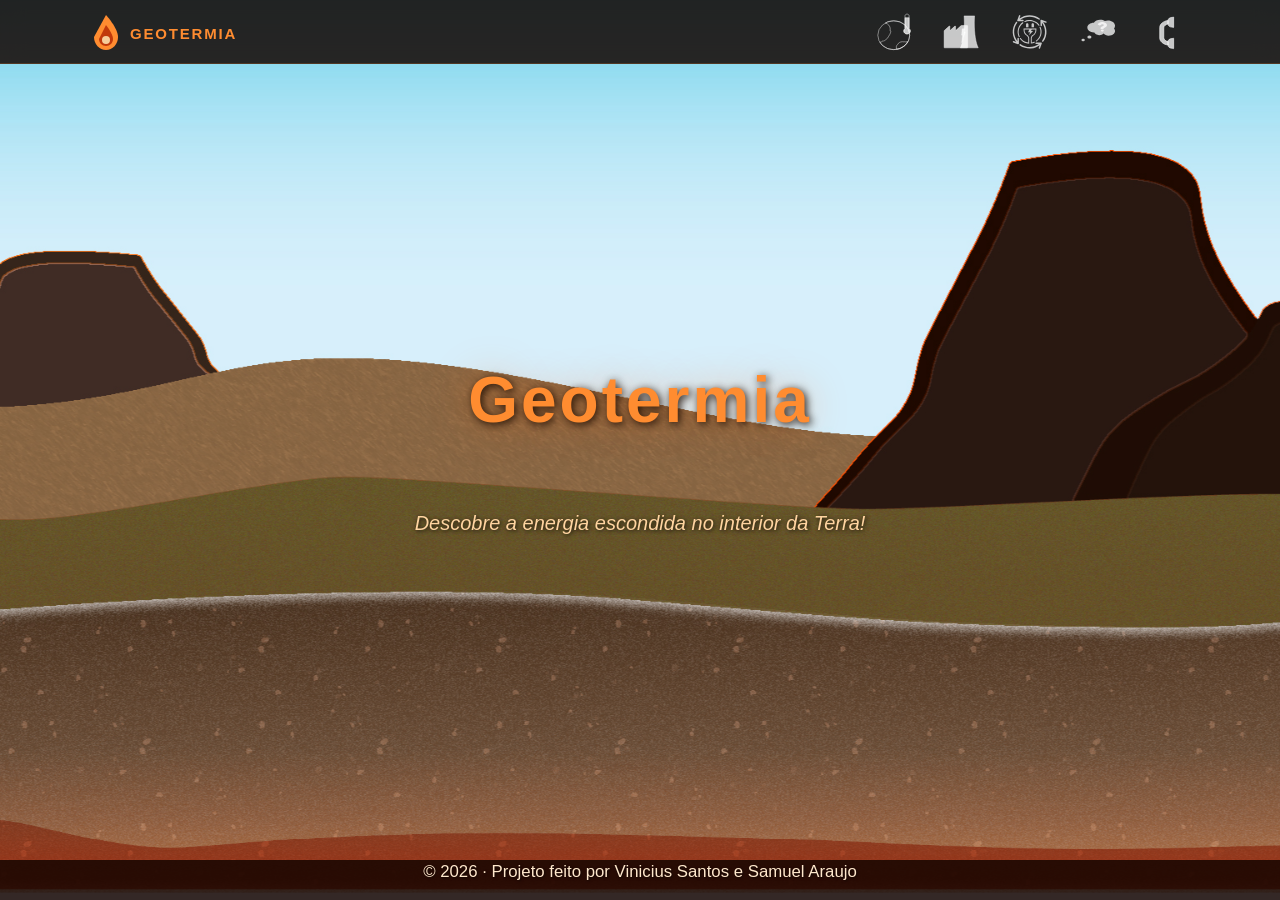
<file: site_geotermia_long_scroll_horizontal_end_v2/index.html>
<!DOCTYPE html>
<html lang="pt">

<head>
    <meta charset="utf-8" />
    <title>Geotermia - Energia da Terra</title>
    <meta name="viewport" content="width=device-width, initial-scale=1.0" />
    <link href="css/estilos.css" rel="stylesheet" />
</head>

<body>

    <nav>
        <div id="menu-container">

            <a id="logo" href="#homeSection" aria-label="Geotermia — início">
                <svg xmlns="http://www.w3.org/2000/svg" viewBox="0 0 168 44" id="logo-svg">
                  <!-- ícone chama geotérmica -->
                  <path fill="#ff8c30" d="M22,5 C22,5 34,18 34,27 C34,34.3 28.6,40 22,40 C15.4,40 10,34.3 10,27 C10,18 22,5 Z"/>
                  <path fill="#c0390b" d="M22,15 C22,15 29,23.5 29,29 C29,32.8 25.9,36 22,36 C18.1,36 15,32.8 15,29 C15,23.5 22,15 Z"/>
                  <circle cx="22" cy="30" r="4" fill="rgba(255,232,180,0.85)"/>
                  <!-- texto -->
                  <text x="46" y="29"
                        font-family="'Segoe UI', Tahoma, Geneva, Verdana, sans-serif"
                        font-weight="700"
                        font-size="15"
                        letter-spacing="1.8"
                        fill="#ff8c30">GEOTERMIA</text>
                </svg>
            </a>

            <button id="hamburger" aria-label="Menu" aria-expanded="false" aria-controls="nav-list">
                <span></span>
                <span></span>
                <span></span>
            </button>

            <ul id="nav-list">

                <!-- Ícone 1: O que é? -->
                <li><a href="#oQueESection" class="nav-item">
                    <div class="icon-container" aria-hidden="true">
                        <svg xmlns="http://www.w3.org/2000/svg" viewBox="182 258 138 148" class="icon-svg">
                          <g opacity=".99">
                            <ellipse fill="none" stroke="currentColor" stroke-miterlimit="10" stroke-width="2.25" cx="250.03" cy="343.94" rx="58.94" ry="53.27"/>
                            <path fill="none" stroke="currentColor" stroke-miterlimit="10" stroke-width="2.25" d="M250.03,290.67c-11.41,0-22.05,2.94-31.08,8.01,10.47,2.84,18.16,11.64,18.16,22h0c0,2.14-.34,4.21-.96,6.17.66-.07,1.24,0,1.7.27,3.14,1.84,0,11.29-7,21.38-2.26,5.26-6.05,9.59-10.75,12.31-4.05,3.51-7.56,5.2-9.37,4.15-.14-.08-.26-.2-.37-.32-2.98,2.97-7.16,4.91-11.83,5.19,10.07,16.32,29.35,27.37,51.5,27.37,32.55,0,58.94-23.85,58.94-53.27s-26.39-53.27-58.94-53.27Z"/>
                            <path fill="none" stroke="currentColor" stroke-miterlimit="10" stroke-width="2.25" d="M302.59,368.03c-.59-.02-1.18-.04-1.78-.04-2.48,0-4.84.21-7.04.57-.84-.36-1.75-.57-2.7-.57-1.01,0-1.97.23-2.85.63-1.77-.41-3.65-.63-5.62-.63-8.44,0-15.49,4.05-17.42,9.5-.51.35-1,.73-1.46,1.14-4.64,4.19-5.32,10.92-2.55,17.61,18.13-3.14,33.3-13.78,41.42-28.21Z"/>
                          </g>
                          <path fill="none" stroke="currentColor" stroke-miterlimit="10" stroke-width="2.25" d="M306.88,319.93v-47.31c0-3.79-3.43-6.89-7.62-6.89s-7.62,3.1-7.62,6.89v47.31c-2.71,2-4.44,5.04-4.44,8.44,0,6.02,5.4,10.9,12.06,10.9s12.06-4.88,12.06-10.9c0-3.4-1.73-6.44-4.44-8.44Z"/>
                          <path fill="currentColor" stroke="currentColor" stroke-miterlimit="10" stroke-width="2.25" d="M306.88,319.93v-40.88h-15.24v40.88c-2.71,2-4.44,5.04-4.44,8.44,0,6.02,5.4,10.9,12.06,10.9s12.06-4.88,12.06-10.9c0-3.4-1.73-6.44-4.44-8.44Z"/>
                        </svg>
                    </div>
                    <span class="textoTooltip">O que é?</span>
                </a></li>

                <!-- Ícone 2: Como Funciona? -->
                <li><a href="#comoFuncionaSection" class="nav-item">
                    <div class="icon-container" aria-hidden="true">
                        <svg xmlns="http://www.w3.org/2000/svg" viewBox="208 278 120 122" class="icon-svg">
                          <path fill="currentColor" stroke="currentColor" stroke-miterlimit="10" stroke-width="1.66" d="M305.5,311.68c0-7.53.26-14.83.73-21.78h-31.69c.47,6.95.73,14.25.73,21.78,0,32.97-4.85,61.52-11.92,75.61v.03h54.1c-7.09-14.08-11.94-42.65-11.94-75.65Z"/>
                          <path fill="currentColor" stroke="currentColor" stroke-miterlimit="10" stroke-width="1.66" d="M265.39,319.5l-15.1,13.64c-.77.69-1.96.12-1.96-.93v-10.31c0-1.06-1.19-1.62-1.96-.93l-13.47,12.17c-.77.69-1.96.12-1.96-.93v-10.31c0-1.06-1.19-1.62-1.96-.93l-15.02,13.57c-.26.23-.41.57-.41.93v50.62c0,.68.53,1.23,1.18,1.23h69.29c.65,0,1.18-.55,1.18-1.23v-65.66c0-.68-.53-1.23-1.18-1.23h-17.87c-.28,0-.56.11-.77.3Z"/>
                          <polygon fill="currentColor" stroke="currentColor" stroke-miterlimit="10" stroke-width="1.66" points="277.99 339.05 273.24 339.05 276.35 329.43 268.68 329.43 267.04 348.66 269.5 348.66 267.57 371.37 277.99 339.05"/>
                        </svg>
                    </div>
                    <span class="textoTooltip">Como Funciona?</span>
                </a></li>

                <!-- Ícone 3: Utilização -->
                <li><a href="#vantagensSection" class="nav-item">
                    <div class="icon-container" aria-hidden="true">
                        <svg xmlns="http://www.w3.org/2000/svg" viewBox="190 250 195 190" class="icon-svg">
                          <g>
                            <path fill="currentColor" d="M255.85,291.26c.56-.62.9-1.43.9-2.32,0-1.93-1.58-3.5-3.54-3.5l-13.54-.02c26.31-20,63.44-20.65,90.53-.89,1.49,1.08,3.55.85,4.75-.48.07-.08.14-.16.21-.25,1.16-1.55.83-3.74-.74-4.89-29.41-21.45-69.63-20.93-98.38.45l4.47-11.93c.68-1.81-.26-3.82-2.1-4.49-1.84-.67-3.87.26-4.55,2.07l-8.49,22.67c-.4,1.07-.25,2.27.41,3.21.66.94,1.75,1.5,2.9,1.5l24.51.04c1.05,0,2-.45,2.65-1.17Z"/>
                            <path fill="currentColor" d="M317.21,396.72c-1.96,0-3.55,1.56-3.55,3.49,0,1.93,1.58,3.5,3.54,3.5l13.24.02c-25.89,19-61.92,19.69-88.63.82-1.59-1.12-3.81-.76-4.95.81-1.14,1.57-.77,3.75.82,4.88,7.79,5.5,16.4,9.58,25.61,12.12,8.96,2.47,18.22,3.43,27.54,2.84,9.32-.59,18.39-2.71,26.96-6.3,5.95-2.49,11.54-5.65,16.7-9.42l-4.59,12.24c-.68,1.81.26,3.82,2.1,4.49,1.41.51,2.93.09,3.88-.95.29-.32.52-.69.68-1.11l8.49-22.67c.4-1.07.25-2.27-.41-3.21-.66-.94-1.75-1.5-2.9-1.5l-24.51-.04Z"/>
                            <path fill="currentColor" d="M232.59,403.25c.58-.64.9-1.47.9-2.35l-.18-24.17c-.01-1.93-1.61-3.48-3.57-3.47-1.96.01-3.53,1.59-3.52,3.52l.1,13.16c-20.7-25.96-21.56-62.68-1.36-89.68,1.16-1.55.83-3.74-.75-4.89-1.58-1.15-3.8-.81-4.96.74-5.76,7.7-10.05,16.25-12.75,25.42-2.62,8.91-3.67,18.14-3.12,27.44.55,9.3,2.69,18.34,6.36,26.89,2.76,6.44,6.34,12.46,10.66,17.97l-12.33-4.37c-1.84-.65-3.87.29-4.53,2.11-.66,1.82.29,3.82,2.14,4.47l23.07,8.18c1.09.39,2.3.22,3.25-.44.22-.15.42-.33.6-.53Z"/>
                            <path fill="currentColor" d="M366.43,293.61l-23.07-8.18c-1.09-.39-2.3-.22-3.25.44-.95.66-1.5,1.73-1.5,2.88l.18,24.17c.01,1.93,1.61,3.48,3.57,3.47,1.96-.01,3.53-1.59,3.52-3.52l-.1-13.06c19.37,25.55,20.05,61.33.89,87.61-1.14,1.57-.78,3.75.81,4.88,1.49,1.05,3.52.81,4.71-.51.08-.09.16-.19.23-.29,5.54-7.6,9.67-16.01,12.26-24.99,2.53-8.74,3.54-17.79,3.01-26.9-.53-9.11-2.57-17.98-6.09-26.38-2.6-6.23-5.97-12.07-10.03-17.44l12.44,4.41c1.4.5,2.91.07,3.85-.96.29-.32.53-.71.69-1.14.66-1.82-.29-3.82-2.14-4.47Z"/>
                          </g>
                          <g>
                            <path fill="currentColor" stroke="currentColor" stroke-miterlimit="10" stroke-width=".26" d="M254.02,301.89c1.12-.81,1.37-2.36.54-3.46-.82-1.1-2.39-1.35-3.51-.54-5.48,3.95-10.18,8.77-13.95,14.33-3.67,5.4-6.38,11.35-8.04,17.67-1.66,6.32-2.22,12.82-1.67,19.3.57,6.67,2.31,13.14,5.17,19.23.03.07.07.14.11.21.64,1.09,2.04,1.55,3.23,1,1.26-.57,1.81-2.05,1.23-3.29-10.62-22.62-3.51-49.72,16.89-64.44Z"/>
                            <path fill="currentColor" stroke="currentColor" stroke-miterlimit="10" stroke-width=".26" d="M259.9,295.59c.65,1.1,2.04,1.55,3.23,1,23.3-10.69,51.01-3.46,65.9,17.2.8,1.12,2.37,1.38,3.51.58s1.4-2.34.59-3.46c-3.99-5.53-8.88-10.27-14.55-14.1-5.51-3.72-11.59-6.46-18.06-8.15-6.48-1.69-13.13-2.27-19.79-1.73-6.84.56-13.48,2.29-19.72,5.16-1.26.58-1.8,2.05-1.22,3.29.03.07.07.14.11.2Z"/>
                            <path fill="currentColor" stroke="currentColor" stroke-miterlimit="10" stroke-width=".26" d="M338.88,320.83c-.57-1.25-2.06-1.81-3.32-1.25-1.27.56-1.83,2.03-1.27,3.28,10.37,22.82,2.88,49.87-17.82,64.33-1.07.75-1.37,2.17-.72,3.26.04.07.08.13.12.19.8,1.12,2.37,1.38,3.5.59,22.65-15.82,30.85-45.43,19.5-70.4Z"/>
                            <path fill="currentColor" stroke="currentColor" stroke-miterlimit="10" stroke-width=".26" d="M268.23,307.91v14.4h11.63v-14.4c0-3.17-2.6-5.73-5.82-5.73s-5.82,2.57-5.82,5.73Z"/>
                            <path fill="currentColor" stroke="currentColor" stroke-miterlimit="10" stroke-width=".26" d="M295.16,307.91v14.4h11.63v-14.4c0-3.17-2.6-5.73-5.82-5.73s-5.82,2.57-5.82,5.73Z"/>
                            <path fill="currentColor" stroke="currentColor" stroke-miterlimit="10" stroke-width=".26" d="M318.55,330.48l-.11-2.06-62.03-.08-.1,2.07c-.06,1.13-.04,2.26-.02,3.36,0,.53.02,1.08.02,1.62,0,11.78,6.09,22.69,15.9,28.46l.84.5c2.36,1.66,4.25,4.27,5.25,7.31.36,1.11.6,2.24.7,3.35v.05s0,21.39,0,21.39c-14.24-1.77-27.63-9.13-36.49-21.1-.82-1.11-2.39-1.35-3.51-.54-1.05.75-1.33,2.16-.69,3.24.04.07.09.15.15.22,3.97,5.36,8.8,9.97,14.37,13.68,5.41,3.61,11.37,6.29,17.71,7.96,4.23,1.11,8.55,1.75,12.89,1.91v-5s0,0,0,0v-21.95l-.02-.25c-.14-1.45-.44-2.89-.9-4.3-1.43-4.38-4.36-8.12-8.02-10.25l-1.07-.62c-7.86-5.14-12.69-14.25-12.69-24.07,0-.57,0-1.14-.02-1.69,0-.34-.01-.67-.01-1l23.64.03-6.17,12.9h9.93l-5.21,15.16,19.28-21.26h-9.85l4.01-6.79,17.85.02c0,.31,0,.63-.01.96,0,.54-.02,1.1-.02,1.66,0,10.22-5.24,19.67-13.67,24.68l-.09.05c-3.63,2.12-6.43,5.74-7.89,10.2-.46,1.41-.76,2.86-.9,4.32l-.02.24v19.35h0v7.34c6.12-.62,12.07-2.18,17.71-4.66,1.27-.56,1.84-2.02,1.27-3.27-.56-1.25-2.05-1.81-3.32-1.26-3.66,1.61-7.44,2.77-11.26,3.51v-20.87c.11-1.13.35-2.26.71-3.37,1.13-3.46,3.25-6.23,5.95-7.8l.12-.07c9.75-5.79,15.8-16.67,15.8-28.4,0-.53,0-1.07.02-1.59.02-1.08.04-2.19-.02-3.31Z"/>
                          </g>
                        </svg>
                    </div>
                    <span class="textoTooltip">Utilização</span>
                </a></li>

                <!-- Ícone 4: Curiosidades (nuvem/balão) -->
                <li><a href="#curiosidadesSection" class="nav-item">
                    <div class="icon-container" aria-hidden="true">
                        <svg xmlns="http://www.w3.org/2000/svg" viewBox="222 296 124 82" class="icon-svg">
                          <ellipse fill="currentColor" stroke="currentColor" stroke-miterlimit="10" stroke-width=".12" cx="237.91" cy="361.92" rx="5.07" ry="3.91"/>
                          <ellipse fill="currentColor" stroke="currentColor" stroke-miterlimit="10" stroke-width=".12" cx="257.35" cy="352.38" rx="6.33" ry="4.88"/>
                          <path fill="currentColor" stroke="currentColor" stroke-miterlimit="10" stroke-width=".12" d="M333.75,326.14c1.9,2.25,3,4.91,3,7.77,0,8.04-8.72,14.56-19.48,14.56-6.81,0-12.8-2.61-16.28-6.56-3.06,2.96-7.85,4.86-13.24,4.86-7.42,0-13.71-3.61-15.9-8.61-.27,0-.55.01-.83.01-11.04,0-19.99-6.69-19.99-14.94s8.95-14.94,19.99-14.94c.07,0,.13,0,.2,0,3.55-5.49,11.08-9.29,19.79-9.29,5.5,0,10.52,1.51,14.37,4,2.85-1.01,6.04-1.58,9.41-1.58,12.13,0,21.96,7.35,21.96,16.41,0,3.02-1.09,5.85-3,8.28Z"/>
                          <ellipse fill="currentColor" cx="297.44" cy="332.54" rx="4.64" ry="3.58"/>
                          <path fill="currentColor" d="M301.72,306.7l-.67-.24s-.07-.02-.11-.03l-.75-.19-.36-.11c-.12-.04-.24-.05-.37-.05h-3.37c-.05,0-.1,0-.16,0-.44.05-2.57.33-.95.29,1.57-.03-.29,0-.79,0-.08,0-.15,0-.22.02l-2.18.42c-.06.01-.12.03-.18.05l-1.85.65s-.05.02-.08.03l-1.33.58s-.09.04-.13.07l-.91.55s-.09.06-.12.09l-1.06.91s-.03.03-.05.04l-1.17.86s-.05.03-.07.05l-.83.73c-.06.05-.11.11-.14.17l-.56.86c-.04.06-.07.13-.09.2l-.07.26c-.08.31.08.62.42.8.02.01.05.03.07.04l.77.5,1.31.78s.05.03.07.04l.55.27s.06.03.08.05l.63.39.76.46s.07.04.1.05l.62.29.31.14c.25.11.56.14.83.06.61-.17,1.05-.56,1.14-.64.01,0,.03-.02.04-.03.31-.24,3.36-2.67,3.61-2.74.27-.07,4.13-.56,5.17-.07,1.03.49,2.02,1.47,1.98,1.71-.04.24.63,1.81-1.21,2.93-.66.4-1.43.77-2.14,1.08-.97.42-1.83.73-2.18.85-.11.04-.22.09-.3.16l-1.76,1.36s-.05.04-.07.06c-.24.24-1.66,1.62-1.58,1.75.08.12-.32,1.38-.42,1.7-.02.05-.03.1-.03.16-.02.38-.08,1.96.27,2.08.2.07.39.16.53.24.17.09.37.14.58.14h7.24c.56-.12.81-.31.93-.47.18-.24.06-.37.25-1,.13-.41.26-.6.31-.66.18-.24.38-.39.5-.49,0,0,1.56-1.37,3.3-2.14,0,0,.02-.01.05-.03.02-.01.05-.02.07-.04l3.6-2.17c.11-.07.2-.15.27-.24.44-.62,2.15-3.1,1.87-3.77-.08-.19.03-1.71.03-1.99,0-.28-.12.68-.11.58,0-.02,0-.05.01-.07l.07-.32c.02-.08.02-.16,0-.24-.01-.07-.04-.12-.04-.14-.49-1.1-.67-1.82-1.24-2.67-.74-1.1-1.69-1.75-2.99-2.64-.85-.58-1.44-.99-2.41-1.38,0,0-.57-.23-3.2-.96,0,0-.05-.02-.08-.03Z"/>
                        </svg>
                    </div>
                    <span class="textoTooltip">Curiosidades</span>
                </a></li>

                <!-- Ícone 5: Contactos (ficha/conector) -->
                <li><a href="#contactosSection" class="nav-item">
                    <div class="icon-container" aria-hidden="true">
                        <svg xmlns="http://www.w3.org/2000/svg" viewBox="258 268 48 82" class="icon-svg">
                          <path fill="currentColor" stroke="currentColor" stroke-miterlimit="10" stroke-width="1.66" d="M269.17,299.82v21.49c0,7.12,7.35,13.11,17.06,14.52v-7.14c-5.08-.99-8.84-4.22-8.84-8.04v-20.11c0-3.82,3.76-7.05,8.84-8.04v-6.8c0-.14,0-.27.02-.41-9.72,1.41-17.07,7.4-17.07,14.52Z"/>
                          <path fill="currentColor" stroke="currentColor" stroke-miterlimit="10" stroke-width="1.66" d="M296.64,321.59c-.55,0-1,.31-1,.69v.19c-.34-.03-.67-.05-1.02-.05-4.6,0-8.37,2.61-8.37,5.79v8.39c0,3.18,3.77,5.79,8.37,5.79.35,0,.69-.02,1.02-.05v.19c0,.38.45.69,1,.69s1-.31,1-.69v-20.24c0-.38-.45-.69-1-.69Z"/>
                          <path fill="currentColor" stroke="currentColor" stroke-miterlimit="10" stroke-width="1.66" d="M296.64,278.19c-.55,0-1,.31-1,.69v.19c-.34-.03-.67-.05-1.02-.05-4.6,0-8.37,2.61-8.37,5.79v8.39c0,3.18,3.77,5.79,8.37,5.79.35,0,.69-.02,1.02-.05v.19c0,.38.45.69,1,.69s1-.31,1-.69v-20.24c0-.38-.45-.69-1-.69Z"/>
                        </svg>
                    </div>
                    <span class="textoTooltip">Contactos</span>
                </a></li>

            </ul>
        </div>
    </nav>

    <main id="horizontal-container">

        <!-- Camada de brilho de calor (acima da lava) -->
        <div id="lava-glow" aria-hidden="true"></div>
        <!-- Camada de lava animada -->
        <div id="lava-layer" aria-hidden="true">
            <img src="images/ilustracoes/lava_Prancheta 1.jpg" alt=""/>
        </div>

        <!-- SECÇÃO 1: Página inicial -->
        <section id="homeSection">
            <div class="conteudo conteudo-centrado">
                <h1>Geotermia</h1>
                <p class="subtitulo">Descobre a energia escondida no interior da Terra!</p>
               
            </div>
        </section>

        <!-- SECÇÃO 2: O que é Geotermia? -->
        <section id="oQueESection">
            <div class="conteudo">
                <div class="secao-texto">
                    <h2>O que é Geotermia?</h2>
                    <p>A geotermia é a energia que vem do calor do interior da Terra. O nosso planeta é como uma bola muito quente por dentro — o núcleo chega a temperaturas semelhantes à superfície do Sol!</p>
                    <p>Essa energia pode ser usada para aquecer casas, gerar eletricidade e muito mais, sem poluir o ambiente.</p>
                </div>
                <div class="secao-ilustracao">
                   
                </div>
            </div>
        </section>

        <!-- SECÇÃO 3: Como Funciona? -->
        <section id="comoFuncionaSection">
            <div class="conteudo">
                <div class="secao-texto">
                    <h2>Como Funciona?</h2>
                    <p>A água da chuva infiltra-se no solo e desce até às rochas quentes no interior da Terra. Aí aquece e sobe de volta à superfície em forma de vapor ou água quente.</p>
                    <p>Esse vapor faz girar turbinas que produzem eletricidade — tal como o vento faz girar os moinhos!</p>
                </div>
                <div class="secao-ilustracao">
                  
                </div>
            </div>
        </section>

        <!-- SECÇÃO 4: Utilização no Dia a Dia -->
        <section id="vantagensSection">
            <div class="conteudo">
                <div class="secao-texto">
                    <h2>Utilização no Dia a Dia</h2>
                    <p>A energia geotérmica pode aquecer e arrefecer casas através de <strong>bombas de calor</strong> e <strong>piso radiante</strong> — sistemas que aproveitam a temperatura estável do subsolo para manter o conforto durante todo o ano.</p>
                    <p>Também é usada para aquecer água sanitária, alimentar eletrodomésticos e, em regiões vulcânicas como os <strong>Açores</strong>, gerar a eletricidade que alimenta todos os aparelhos da casa!</p>
                </div>
                <div class="secao-ilustracao">
                </div>
            </div>
        </section>

        <!-- SECÇÃO 5: Curiosidades -->
        <section id="curiosidadesSection">
            <div class="curiosidades-overlay">
                <h2 class="curiosidades-titulo">Curiosidades</h2>

                <!-- PIN 1 — Ala esquerda -->
                <button class="curiosidade-pin" data-target="popup-c1" style="left:21%;top:40%">1</button>
                <div class="curiosidade-popup" id="popup-c1">
                    <button class="popup-fechar" aria-label="Fechar">×</button>
                    <span class="popup-emoji">🌋</span>
                    <strong>Islândia</strong>
                    A Islândia aquece mais de <strong>90%</strong> das suas casas com energia geotérmica. Com mais de 200 vulcões activos, é o país que mais aproveita este recurso natural!
                </div>

                <!-- PIN 2 — Ala direita -->
                <button class="curiosidade-pin" data-target="popup-c2" style="left:77%;top:40%">2</button>
                <div class="curiosidade-popup" id="popup-c2">
                    <button class="popup-fechar" aria-label="Fechar">×</button>
                    <span class="popup-emoji">🇵🇹</span>
                    <strong>Portugal — Açores</strong>
                    Os Açores já produzem cerca de <strong>40%</strong> da sua eletricidade a partir de energia geotérmica — uma das percentagens mais altas da Europa!
                </div>

                <!-- PIN 3 — Abaixo do relógio -->
                <button class="curiosidade-pin" data-target="popup-c3" style="left:50%;top:16%">3</button>
                <div class="curiosidade-popup" id="popup-c3">
                    <button class="popup-fechar" aria-label="Fechar">×</button>
                    <span class="popup-emoji">🌡️</span>
                    <strong>Calor da Terra</strong>
                    A temperatura sobe <strong>~30 °C</strong> por cada quilómetro de profundidade. A 10 km de profundidade, as rochas chegam a <strong>300 °C</strong>!
                </div>

                <!-- PIN 4 — Entrada -->
                <button class="curiosidade-pin" data-target="popup-c4" style="left:50%;top:53%">4</button>
                <div class="curiosidade-popup" id="popup-c4">
                    <button class="popup-fechar" aria-label="Fechar">×</button>
                    <span class="popup-emoji">♻️</span>
                    <strong>Energia Limpa</strong>
                    A geotermia funciona <strong>24 h/dia, 7 dias/semana</strong>, sem depender do sol ou do vento — e não emite CO₂ durante o funcionamento!
                </div>
            </div>
        </section>

        <!-- SECÇÃO 6: Contactos -->
        <section id="contactosSection">
            <div class="contactos-overlay">
                <h2 class="contactos-titulo">Contactos</h2>
                <form class="form-contactos" novalidate>
                    <input type="text"  id="nome"     name="nome"     placeholder="Nome"    autocomplete="name"/>
                    <input type="email" id="email"    name="email"    placeholder="Email"   autocomplete="email"/>
                    <input type="text"  id="assunto"  name="assunto"  placeholder="Assunto"/>
                    <textarea           id="mensagem" name="mensagem" placeholder="Mensagem..."></textarea>
                    <button type="submit" class="btn-enviar">Enviar</button>
                </form>

                <iframe
                    class="mapa-contactos"
                    src="https://maps.google.com/maps?q=ESTG+IPVC+Viana+do+Castelo&output=embed"
                    allowfullscreen=""
                    loading="lazy"
                    referrerpolicy="no-referrer-when-downgrade"
                    title="Localização ESTG IPVC Viana do Castelo">
                </iframe>
            </div>
        </section>

        <!-- Popup de confirmação de envio -->
        <div id="popup-enviado" class="popup-enviado-overlay" role="dialog" aria-modal="true" aria-label="Mensagem enviada">
            <div class="popup-enviado-caixa">
                <p>Mensagem enviada!</p>
                <button class="popup-enviado-fechar">OK</button>
            </div>
        </div>

    </main>

    <footer>
        <div class="footer-content">
            <p>&copy; 2026 &middot; Projeto feito por Vinicius Santos e Samuel Araujo</p>
        </div>
    </footer>

    <script src="js/script_sec_activa_e_mobile.js"></script>

</body>

</html>
</file>
<file: site_geotermia_long_scroll_horizontal_end_v2/css/estilos.css>
* {
    margin: 0;
    padding: 0;
    box-sizing: border-box;
}

html, body {
    margin: 0;
    padding: 0;
    width: 100vw;
    height: 100vh;
    position: relative;
    overflow: hidden; /* Bloqueia scroll no body no desktop para o JS assumir o controlo */
}

/* variáveis */
:root {
    --menu-bg: rgba(20, 5, 0, 0.9);
    --primary-color: #c0390b;
    --accent-color: #e8731a;
    --text-color: #ffffff;
    --text-light: #ffe8cc;
    --transition-speed: 0.3s;
    --transition: all 0.3s ease;
}

nav {
    position: fixed;
    top: 0;
    left: 0;
    width: 100%;
    height: 64px;
    background-color: rgba(20, 5, 0, 0.85);
    backdrop-filter: blur(12px);
    -webkit-backdrop-filter: blur(12px);
    border-bottom: 1px solid rgba(255, 140, 48, 0.2);
    display: flex;
    justify-content: center;
    z-index: 1000;
}

#menu-container {
    width: 90%;
    display: flex;
    justify-content: space-between;
    align-items: center;
    padding: 10px 20px;
}

#menu-container ul {
    display: flex;
    list-style: none;
    gap: 8px;
}

#logo-svg {
    height: 44px;
    width: auto;
    display: block;
    transition: filter 0.3s ease;
}

#logo:hover #logo-svg {
    filter: brightness(1.25) drop-shadow(0 0 6px rgba(255, 140, 48, 0.5));
}

.nav-item {
    display: flex;
    flex-direction: column;
    align-items: center;
    color: #fff;
    position: relative;
    padding: 6px 10px;
    border-radius: 8px;
    text-decoration: none;
    transition: background-color 0.25s ease;
}

.nav-item:hover {
    background-color: rgba(255, 140, 48, 0.08);
}

.nav-item.active {
    background-color: rgba(255, 140, 48, 0.12);
}

/* Indicador laranja em baixo do item activo */
.nav-item::after {
    content: '';
    position: absolute;
    bottom: 0;
    left: 50%;
    transform: translateX(-50%) scaleX(0);
    width: 60%;
    height: 2px;
    background: #ff8c30;
    border-radius: 2px 2px 0 0;
    transition: transform 0.3s ease;
}

.nav-item.active::after {
    transform: translateX(-50%) scaleX(1);
}

.icon-container {
    width: 40px;
    height: 40px;
    display: flex;
    align-items: center;
    justify-content: center;
    flex-shrink: 0;
}

.icon-container .icon-svg {
    width: 100%;
    height: 100%;
    overflow: visible;
    /* off — branco suave */
    color: rgba(255, 255, 255, 0.75);
    transition: color 0.25s ease, filter 0.25s ease;
}

/* rollover — laranja com brilho */
.nav-item:hover .icon-container .icon-svg {
    color: #ff8c30;
    filter: drop-shadow(0 0 5px rgba(255, 140, 48, 0.6));
}

/* on — laranja vivo, glow forte */
.nav-item.active .icon-container .icon-svg {
    color: #ffb347;
    filter: drop-shadow(0 0 8px rgba(255, 140, 48, 0.95));
}

/* Tooltip */
.textoTooltip {
    position: absolute;
    top: 110%;
    left: 50%;
    transform: translateX(-50%) translateY(-10px);

    background-color: rgba(20, 5, 0, 0.7);
    color: white;
    padding: 5px 12px;
    border-radius: 4px;
    text-transform: uppercase;
    font-family: Arial, Helvetica, sans-serif;
    font-size: 12px;
    font-weight: bold;
    box-shadow: 0px 4px 15px rgba(0, 0, 0, 0.5);
    white-space: nowrap;

    opacity: 0;
    transition: all 0.3s cubic-bezier(0.4, 0.2, 1);
    backdrop-filter: blur(4px);
}

.nav-item:hover .textoTooltip,
.nav-item.active .textoTooltip {
    opacity: 1;
    transform: translateX(-50%) translateY(0);
}

/* --- Menu Hamburguer --- */
#hamburger {
    display: none;
    flex-direction: column;
    justify-content: center;
    cursor: pointer;
    gap: 5px;
    z-index: 1100;
    width: 32px;
    height: 32px;
    background: none;
    border: none;
    padding: 0;
}

#hamburger span {
    display: block;
    width: 100%;
    height: 2px;
    background-color: #ff8c30;
    border-radius: 2px;
    transition: all 0.3s ease-in-out;
    transform-origin: left center;
}

/* --- Container horizontal --- */
#horizontal-container {
    display: flex;
    flex-direction: row;
    flex-wrap: nowrap;
    width: 100vw;
    height: 100vh;
    overflow-x: auto;
    overflow-y: hidden;
    scroll-behavior: smooth;
    scroll-snap-type: x mandatory;
    scrollbar-width: none; /* Firefox */
    position: relative;
}

#horizontal-container::-webkit-scrollbar {
    display: none; /* Chrome/Safari */
}

main {
    width: 100%;
    height: 100%;
    overflow: hidden;
}

/* Cada secção ocupa o ecrã todo */
section {
    flex: 0 0 100vw;
    width: 100vw;
    height: 100vh;
    display: flex;
    justify-content: center;
    align-items: center;
    overflow: hidden;
    position: relative;
    scroll-snap-align: start;
    padding: 80px 20px 80px; /* espaço para nav e footer */
}

/* --- Imagens de fundo de cada secção --- */
#homeSection {
    background-image: url('../images/ilustracoes/Fundo site final ( sem lava) [Recuperado]_Prancheta 1 (sem lava).jpg');
    background-size: cover;
    background-position: center;
    background-repeat: no-repeat;
}
#oQueESection {
    background-image: url('../images/ilustracoes/Fundo site final ( sem lava) [Recuperado]_Prancheta 2 (sem lava).jpg');
    background-size: cover;
    background-position: center;
    background-repeat: no-repeat;
}
#comoFuncionaSection {
    background-image: url('../images/ilustracoes/Fundo site final ( sem lava) [Recuperado]_Prancheta 3 (sem lava).jpg');
    background-size: cover;
    background-position: center;
    background-repeat: no-repeat;
}
#vantagensSection {
    background-image: url('../images/ilustracoes/Fundo site final ( sem lava) [Recuperado]_Prancheta 4 (sem lava).jpg');
    background-size: cover;
    background-position: center;
    background-repeat: no-repeat;
}
#curiosidadesSection {
    background-image: url('../images/ilustracoes/Fundo site final ( sem lava) [Recuperado]_Prancheta 5 (sem lava).jpg');
    background-size: cover;
    background-position: center;
    background-repeat: no-repeat;
}
/* ===================== CURIOSIDADES — PINS E POPUPS ===================== */

/* Overlay proporcional à imagem 1920×1080 (mesmo sistema que contactos) */
.curiosidades-overlay {
    position: absolute;
    width: max(100vw, calc(100vh * 1.77778));
    height: max(100vh, calc(100vw * 0.5625));
    top: 50%;
    left: 50%;
    transform: translate(-50%, -50%);
}

.curiosidades-titulo {
    position: absolute;
    top: 8%;
    left: 50%;
    transform: translateX(-50%);
    white-space: nowrap;
    margin: 0;
    z-index: 2;
    pointer-events: none;
}

/* Pin numerado circular */
.curiosidade-pin {
    position: absolute;
    width: clamp(32px, 2.6vw, 52px);
    height: clamp(32px, 2.6vw, 52px);
    background: linear-gradient(145deg, #ff8c30, #c0390b);
    color: #fff5e6;
    border: 2.5px solid rgba(255, 240, 190, 0.95);
    border-radius: 50%;
    font-family: 'Segoe UI', Tahoma, Geneva, Verdana, sans-serif;
    font-weight: 800;
    font-size: clamp(0.8rem, 1.3vw, 1.05rem);
    cursor: pointer;
    z-index: 5;
    pointer-events: all;
    display: flex;
    align-items: center;
    justify-content: center;
    /* Posicionado pelo centro do pin */
    transform: translate(-50%, -50%);
    transition: transform 0.2s ease, box-shadow 0.2s ease, background 0.2s ease;
    box-shadow: 0 3px 14px rgba(0, 0, 0, 0.5);
}

.curiosidade-pin:hover {
    transform: translate(-50%, -50%) scale(1.22);
    box-shadow: 0 0 0 4px rgba(255, 140, 48, 0.3), 0 4px 18px rgba(0, 0, 0, 0.45);
}

.curiosidade-pin.ativo {
    background: linear-gradient(145deg, #ffb347, #ff6a00);
    transform: translate(-50%, -50%) scale(1.15);
    box-shadow: 0 0 0 5px rgba(255, 140, 48, 0.45), 0 4px 18px rgba(0, 0, 0, 0.4);
}

/* Popup de curiosidade */
.curiosidade-popup {
    position: absolute;
    width: 21%;
    min-width: 190px;
    background: rgba(16, 5, 0, 0.93);
    border: 1.5px solid rgba(255, 140, 48, 0.45);
    border-radius: 12px;
    padding: 12px 32px 14px 14px;
    color: #ffe8cc;
    font-family: 'Segoe UI', Tahoma, Geneva, Verdana, sans-serif;
    font-size: clamp(0.68rem, 0.88vw, 0.84rem);
    line-height: 1.6;
    z-index: 10;
    pointer-events: none;
    opacity: 0;
    transform: scale(0.85);
    transition: opacity 0.22s ease, transform 0.22s ease;
    box-shadow: 0 8px 28px rgba(0, 0, 0, 0.6), 0 0 0 0px rgba(255,140,48,0);
}

.curiosidade-popup.visivel {
    opacity: 1;
    transform: scale(1);
    pointer-events: all;
}

/* Posicionamento individual de cada popup (relativo ao overlay = imagem) */
#popup-c1 { left: 25%; top: 27%; }   /* direita do pin 1 */
#popup-c2 { left: 49%; top: 27%; }   /* esquerda do pin 2 */
#popup-c3 { left: 7%;  top: 13%; }   /* abaixo-esquerda do pin 3 */
#popup-c4 { left: 54%; top: 41%; }   /* direita do pin 4 */

.popup-emoji {
    display: block;
    font-size: 1.5em;
    margin-bottom: 5px;
    line-height: 1;
}

.curiosidade-popup strong {
    color: #ff8c30;
}

.curiosidade-popup strong:first-of-type {
    display: block;
    font-size: 1.05em;
    margin-bottom: 5px;
    letter-spacing: 0.3px;
}

.popup-fechar {
    position: absolute;
    top: 7px;
    right: 9px;
    background: none;
    border: none;
    color: rgba(255, 200, 130, 0.65);
    font-size: 1.15rem;
    line-height: 1;
    cursor: pointer;
    padding: 1px 4px;
    transition: color 0.15s ease;
    pointer-events: all;
}

.popup-fechar:hover {
    color: #ff8c30;
}

/* ===================== FIM CURIOSIDADES ===================== */

/* ===================== UTILIZAÇÃO NO DIA A DIA — PINS E POPUPS ===================== */

.utilizacao-overlay {
    position: absolute;
    width: max(100vw, calc(100vh * 1.77778));
    height: max(100vh, calc(100vw * 0.5625));
    top: 50%;
    left: 50%;
    transform: translate(-50%, -50%);
}

.utilizacao-titulo {
    position: absolute;
    top: 8%;
    left: 50%;
    transform: translateX(-50%);
    white-space: nowrap;
    margin: 0;
    z-index: 2;
    pointer-events: none;
}

.utilizacao-pin {
    position: absolute;
    width: clamp(32px, 2.6vw, 52px);
    height: clamp(32px, 2.6vw, 52px);
    background: linear-gradient(145deg, #ff8c30, #c0390b);
    color: #fff5e6;
    border: 2.5px solid rgba(255, 240, 190, 0.95);
    border-radius: 50%;
    font-family: 'Segoe UI', Tahoma, Geneva, Verdana, sans-serif;
    font-weight: 800;
    font-size: clamp(0.8rem, 1.3vw, 1.05rem);
    cursor: pointer;
    z-index: 5;
    pointer-events: all;
    display: flex;
    align-items: center;
    justify-content: center;
    transform: translate(-50%, -50%);
    transition: transform 0.2s ease, box-shadow 0.2s ease, background 0.2s ease;
    box-shadow: 0 3px 14px rgba(0, 0, 0, 0.5);
}

.utilizacao-pin:hover {
    transform: translate(-50%, -50%) scale(1.22);
    box-shadow: 0 0 0 4px rgba(255, 140, 48, 0.3), 0 4px 18px rgba(0, 0, 0, 0.45);
}

.utilizacao-pin.ativo {
    background: linear-gradient(145deg, #ffb347, #ff6a00);
    transform: translate(-50%, -50%) scale(1.15);
    box-shadow: 0 0 0 5px rgba(255, 140, 48, 0.45), 0 4px 18px rgba(0, 0, 0, 0.4);
}

.utilizacao-popup {
    position: absolute;
    width: 21%;
    min-width: 190px;
    background: rgba(16, 5, 0, 0.93);
    border: 1.5px solid rgba(255, 140, 48, 0.45);
    border-radius: 12px;
    padding: 12px 32px 14px 14px;
    color: #ffe8cc;
    font-family: 'Segoe UI', Tahoma, Geneva, Verdana, sans-serif;
    font-size: clamp(0.68rem, 0.88vw, 0.84rem);
    line-height: 1.6;
    z-index: 10;
    pointer-events: none;
    opacity: 0;
    transform: scale(0.85);
    transition: opacity 0.22s ease, transform 0.22s ease;
    box-shadow: 0 8px 28px rgba(0, 0, 0, 0.6);
}

.utilizacao-popup.visivel {
    opacity: 1;
    transform: scale(1);
    pointer-events: all;
}

#popup-u1 { left: 52%; top: 5%;  }
#popup-u2 { left: 52%; top: 27%; }
#popup-u3 { left: 52%; top: 47%; }
#popup-u4 { left: 52%; top: 63%; }

.utilizacao-popup strong {
    color: #ff8c30;
}

.utilizacao-popup strong:first-of-type {
    display: block;
    font-size: 1.05em;
    margin-bottom: 5px;
    letter-spacing: 0.3px;
}

/* ===================== FIM UTILIZAÇÃO ===================== */

#contactosSection {
    background-image: url('../images/ilustracoes/Fundo site final ( sem lava) [Recuperado]_Prancheta 6 (sem lava).jpg');
    background-size: cover;
    background-position: center;
    background-repeat: no-repeat;
}

/* Wrapper que escala exactamente como a imagem de fundo (1920×1080, 16:9).
   background-size:cover renderiza com largura = max(100vw, 100vh×16/9)
   e altura = max(100vh, 100vw×9/16), centrado.
   As percentagens dos campos são agora relativas à imagem, não ao viewport. */
.contactos-overlay {
    position: absolute;
    width: max(100vw, calc(100vh * 1.77778));
    height: max(100vh, calc(100vw * 0.5625));
    top: 50%;
    left: 50%;
    transform: translate(-50%, -50%);
    pointer-events: none;
}


/* --- Layout do conteúdo (2 colunas: texto + ilustração) --- */
.conteudo {
    max-width: 1170px;
    width: 100%;
    display: flex;
    flex-direction: row;
    align-items: center;
    gap: 60px;
    color: #fff;
    position: relative;
    z-index: 1;
}

/* Variante centrada para a página inicial */
.conteudo-centrado {
    flex-direction: column;
    align-items: center;
    text-align: center;
}

.secao-texto {
    flex: 1;
}

.secao-ilustracao {
    flex: 1;
    display: flex;
    justify-content: center;
    align-items: center;
}

.secao-ilustracao img {
    max-width: 100%;
    max-height: 65vh;
    object-fit: contain;
    filter: drop-shadow(0 10px 40px rgba(0, 0, 0, 0.6));
}


/* --- Tipografia --- */
h1 {
    font-family: 'Segoe UI', Tahoma, Geneva, Verdana, sans-serif;
    font-size: 4rem;
    font-weight: 900;
    letter-spacing: 3px;
    color: #ff8c30;
    text-shadow: 0 0 40px rgba(255, 100, 0, 0.4), 2px 2px 8px rgba(0, 0, 0, 0.9);
    margin-bottom: 12px;
}

.subtitulo {
    font-family: 'Segoe UI', Tahoma, Geneva, Verdana, sans-serif;
    font-size: 1.25rem;
    color: #ffd4a0;
    font-style: italic;
    margin-bottom: 0;
    text-shadow: 1px 1px 4px rgba(0, 0, 0, 0.8);
}

h2 {
    font-family: 'Segoe UI', Tahoma, Geneva, Verdana, sans-serif;
    font-size: 2.2rem;
    font-weight: 700;
    color: #ff8c30;
    text-shadow: 0 0 20px rgba(255, 100, 0, 0.3), 1px 1px 6px rgba(0, 0, 0, 0.9);
    margin-bottom: 24px;
}

p {
    font-family: 'Segoe UI', Tahoma, Geneva, Verdana, sans-serif;
    font-size: 1.05rem;
    line-height: 1.8rem;
    color: #ffe8cc;
    text-shadow: 1px 1px 3px rgba(0, 0, 0, 0.7);
    margin-bottom: 16px;
}

p strong {
    color: #ff8c30;
    font-weight: 700;
}

/* --- Camada de lava --- */

/* Brilho de calor: gradiente laranja que pulsa acima da lava */
#lava-glow {
    position: absolute;
    bottom: 0;
    left: 0;
    width: 600vw;
    height: 200px;
    background: linear-gradient(to top,
        rgba(210, 60, 0, 0.55) 0%,
        rgba(190, 40, 0, 0.22) 40%,
        transparent 75%
    );
    mix-blend-mode: screen;
    pointer-events: none;
    z-index: 1;
    transform-origin: bottom center;
    animation: lavaGlow 3.5s ease-in-out infinite alternate;
}

/* Lava: multiply apaga o branco da imagem, funde com o fundo */
#lava-layer {
    position: absolute;
    bottom: 0;
    left: 0;
    width: 600vw;
    height: 110px;
    overflow: hidden;
    pointer-events: none;
    z-index: 2;
    mix-blend-mode: multiply;
}

#lava-layer img {
    position: absolute;
    bottom: 0;
    left: -1%;       /* margem para a lava não cortar nas bordas */
    width: 102%;     /* 2% extra cobre o deslocamento lateral */
    height: auto;
    animation: lavaFlow 2s ease-in-out infinite alternate;
}

/* Fluxo lateral: esquerda → direita com alternate (vai e volta suavemente) */
@keyframes lavaFlow {
    0%   { transform: translateX(0px);   filter: brightness(1.00); }
    35%  { transform: translateX(-25px); filter: brightness(1.08); }
    65%  { transform: translateX(-48px); filter: brightness(1.15); }
    100% { transform: translateX(-65px); filter: brightness(1.10); }
}

/* Pulso de calor em sincronia com o movimento */
@keyframes lavaGlow {
    from { opacity: 0.45; transform: scaleY(0.85); }
    to   { opacity: 1.00; transform: scaleY(1.15); }
}

/* --- Rodapé --- */
footer {
    position: fixed;
    bottom: 0;
    left: 0;
    width: 100%;
    height: 40px;
    background: rgba(20, 5, 0, 0.85);
    display: flex;
    justify-content: center;
    align-items: center;
    color: #c08060;
    font-family: 'Segoe UI', Tahoma, Geneva, Verdana, sans-serif;
    font-size: 13px;
    z-index: 1000;
    pointer-events: none;
}

/* --- Secção Contactos — overlay sobre o billboard do Illustrator --- */

/* Título na área do céu acima do billboard */
.contactos-titulo {
    position: absolute;
    top: 6.5%;
    left: 50%;
    transform: translateX(-50%);
    white-space: nowrap;
    margin: 0;
    z-index: 2;
    pointer-events: none;
}

/* Form cobre o overlay inteiro; campos absolutamente posicionados */
.form-contactos {
    position: absolute;
    inset: 0;
    pointer-events: none;
    z-index: 2;
}

/* Estilo-base de todos os campos */
.form-contactos input,
.form-contactos textarea {
    position: absolute;
    pointer-events: all;
    background: transparent;
    border: none;
    border-radius: 6px;
    outline: none;
    color: #fff;
    font-family: 'Segoe UI', Tahoma, Geneva, Verdana, sans-serif;
    font-size: clamp(0.65rem, 1vw, 0.9rem);
    padding: 0 14px;
    caret-color: #ffe8cc;
    transition: background 0.2s ease;
    resize: none;
    box-sizing: border-box;
}

.form-contactos input::placeholder,
.form-contactos textarea::placeholder {
    color: rgba(255, 220, 180, 0.45);
}

.form-contactos input:focus,
.form-contactos textarea:focus {
    background: rgba(255, 255, 255, 0.07);
    box-shadow: inset 0 0 0 1px rgba(255, 200, 100, 0.4);
}

/* ---- Posições exactas medidas por pixel na imagem 1920×1080 ---- */
/* Nome: x=638-1142 (33.2-59.5%), y=238-305 (22-28.2%)             */
/* Email: x=638-956 (33.2-49.8%), y=333-400 (30.8-37%)              */
/* Assunto: x=982-1306 (51.1-68%), y=333-400 (30.8-37%)             */
/* Mensagem: x=638-1306 (33.2-68%), y=428-560 (39.6-51.9%)          */
/* Button: x=1172-1306 (61-68%), y=238-305 (22-28.2%)               */

/* Campo largo — Nome */
#nome {
    left: 33.2%;
    top: 22%;
    width: 26.3%;
    height: 6.2%;
}

/* Campo esquerdo — Email */
#email {
    left: 33.2%;
    top: 30.8%;
    width: 16.6%;
    height: 6.2%;
}

/* Campo direito — Assunto */
#assunto {
    left: 51.1%;
    top: 30.8%;
    width: 16.9%;
    height: 6.2%;
}

/* Área de texto — Mensagem */
#mensagem {
    left: 33.2%;
    top: 39.6%;
    width: 34.8%;
    height: 12.3%;
    padding: 8px 14px;
}

/* Mapa Google Maps — lado esquerdo do billboard */
.mapa-contactos {
    position: absolute;
    pointer-events: all;
    left: 1%;
    top: 20%;
    width: 27%;
    height: 38%;
    border: none;
    border-radius: 8px;
    z-index: 2;
    opacity: 0.92;
}

/* Botão Enviar — cobre o rectângulo amarelo-dourado */
.btn-enviar {
    position: absolute;
    pointer-events: all;
    left: 61%;
    top: 22%;
    width: 7%;
    height: 6.2%;
    background: transparent;
    border: none;
    color: rgba(30, 10, 0, 0.85);
    font-family: 'Segoe UI', Tahoma, Geneva, Verdana, sans-serif;
    font-size: clamp(0.5rem, 0.75vw, 0.75rem);
    font-weight: 700;
    letter-spacing: 0.5px;
    text-transform: uppercase;
    cursor: pointer;
    border-radius: 4px;
    transition: background 0.2s ease;
}

.btn-enviar:hover {
    background: rgba(255, 255, 255, 0.2);
}

.btn-enviar:active {
    background: rgba(0, 0, 0, 0.1);
}

.form-sucesso-msg {
    display: none;
    color: #fff;
    font-size: 1.4rem;
    font-weight: 700;
    text-align: center;
    margin-top: 2rem;
    letter-spacing: 0.05em;
}

.form-sucesso-msg.visivel {
    display: block;
}

/* --- MEDIA QUERY (Mobile) --- */
@media (max-width: 768px) {

    html, body {
        overflow-y: auto;
        overflow-x: hidden;
        height: auto;
    }

    #hamburger {
        display: flex;
    }

    #menu-container ul {
        position: absolute;
        left: -100%;
        top: 60px;
        background-color: rgba(20, 5, 0, 0.97);
        width: 250px;
        height: calc(100vh - 60px);
        transition: 0.4s ease-in-out;
        display: flex;
        flex-direction: column;
        justify-content: flex-start;
        align-items: flex-start;
        gap: 30px;
        padding-top: 60px;
        padding-left: 10px;
    }

    #menu-container ul.active {
        left: 0;
    }

    .nav-item {
        display: flex;
        flex-direction: row;
        justify-content: flex-start;
        align-items: center;
        width: 100%;
        gap: 20px;
        padding: 10px;
        text-decoration: none;
        color: white;
    }

    .textoTooltip {
        position: static;
        transform: none;
        opacity: 1;
        visibility: visible;
        background-color: transparent;
        box-shadow: none;
        padding: 0;
        color: #ffffff;
        white-space: nowrap;
        font-family: 'Segoe UI', Tahoma, Geneva, Verdana, sans-serif;
        font-size: 14px;
        font-weight: 500;
        text-transform: uppercase;
        letter-spacing: 0.5px;
    }

    .nav-item:hover .textoTooltip {
        transform: none;
    }

    .icon-container {
        width: 34px;
        height: 34px;
        flex-shrink: 0;
    }

    #hamburger span.open:nth-child(1) { width: 118%; transform: rotate(45deg); }
    #hamburger span.open:nth-child(2) { opacity: 0; transform: translateX(-10px); }
    #hamburger span.open:nth-child(3) { width: 118%; transform: rotate(-45deg); }

    #horizontal-container {
        display: block;
        height: auto;
        overflow: visible;
    }

    section {
        width: 100%;
        height: auto;
        min-height: 100vh;
        display: flex;
        flex-direction: column;
        padding: 90px 20px 60px;
    }

    /* Secções passam a empilhar texto e ilustração verticalmente */
    .conteudo {
        flex-direction: column;
        gap: 30px;
        align-items: center;
    }

    .conteudo-centrado {
        text-align: center;
    }

    .secao-ilustracao img {
        max-height: 35vh;
    }

    /* No mobile — curiosidades em lista vertical */
    .curiosidades-overlay {
        position: static;
        width: 100%;
        height: auto;
        top: auto; left: auto;
        transform: none;
        display: flex;
        flex-direction: column;
        align-items: center;
        padding: 20px 16px;
        gap: 12px;
        pointer-events: all;
    }
    .curiosidades-titulo {
        position: static;
        transform: none;
        margin-bottom: 8px;
    }
    .curiosidade-pin { display: none; }
    .curiosidade-popup {
        position: static;
        opacity: 1;
        transform: none;
        pointer-events: all;
        width: 100%;
        min-width: unset;
        padding: 14px 16px;
    }
    .popup-fechar { display: none; }

    /* No mobile — utilização em lista vertical */
    .utilizacao-overlay {
        position: static;
        width: 100%;
        height: auto;
        top: auto; left: auto;
        transform: none;
        display: flex;
        flex-direction: column;
        align-items: center;
        padding: 20px 16px;
        gap: 12px;
        pointer-events: all;
    }
    .utilizacao-titulo {
        position: static;
        transform: none;
        margin-bottom: 8px;
    }
    .utilizacao-pin { display: none; }
    .utilizacao-popup {
        position: static;
        opacity: 1;
        transform: none;
        pointer-events: all;
        width: 100%;
        min-width: unset;
        padding: 14px 16px;
    }

    /* No mobile o overlay é desactivado — form normal em coluna */
    .contactos-overlay {
        position: static;
        width: 100%;
        height: auto;
        top: auto;
        left: auto;
        transform: none;
        display: flex;
        flex-direction: column;
        align-items: stretch;
        padding: 20px 10px;
        gap: 0;
        pointer-events: all;
    }

    .contactos-titulo {
        position: static;
        transform: none;
        margin-bottom: 20px;
    }

    .form-contactos {
        position: static;
        display: flex;
        flex-direction: column;
        gap: 14px;
        width: 100%;
        padding: 0 4px;
    }

    .form-contactos input,
    .form-contactos textarea {
        position: static;
        width: 100%;
        height: auto;
        background: rgba(255, 255, 255, 0.06);
        border: 1px solid rgba(255, 140, 48, 0.3);
        border-radius: 6px;
        padding: 11px 14px;
        font-size: 0.9rem;
        box-sizing: border-box;
    }

    #mensagem {
        height: 120px;
    }

    .btn-enviar {
        position: static;
        width: 100%;
        height: auto;
        background: linear-gradient(135deg, #c0390b, #ff8c30);
        color: #fff;
        border-radius: 6px;
        padding: 12px;
        font-size: 0.88rem;
        letter-spacing: 1px;
    }

    .mapa-contactos {
        position: static;
        width: 100%;
        height: 250px;
        border-radius: 8px;
        margin-top: 20px;
        opacity: 1;
    }

    .ilustracao-home {
        max-height: 35vh;
        max-width: 90%;
    }

    h1 {
        font-size: 2.5rem;
    }

    h2 {
        font-size: 1.7rem;
    }

    #menu-container ul {
        display: flex;
    }

    footer {
        position: relative;
        height: auto;
        padding: 16px 0;
    }

    #lava-glow {
        position: fixed;
        width: 100vw;
        height: 100px;
    }

    #lava-layer {
        position: fixed;
        width: 100vw;
        height: 55px;
    }

    /* Escala pela altura para manter a lava visível em ecrãs estreitos */
    #lava-layer img {
        height: 55px;
        width: auto;
        left: 0;
    }
}
</file>
